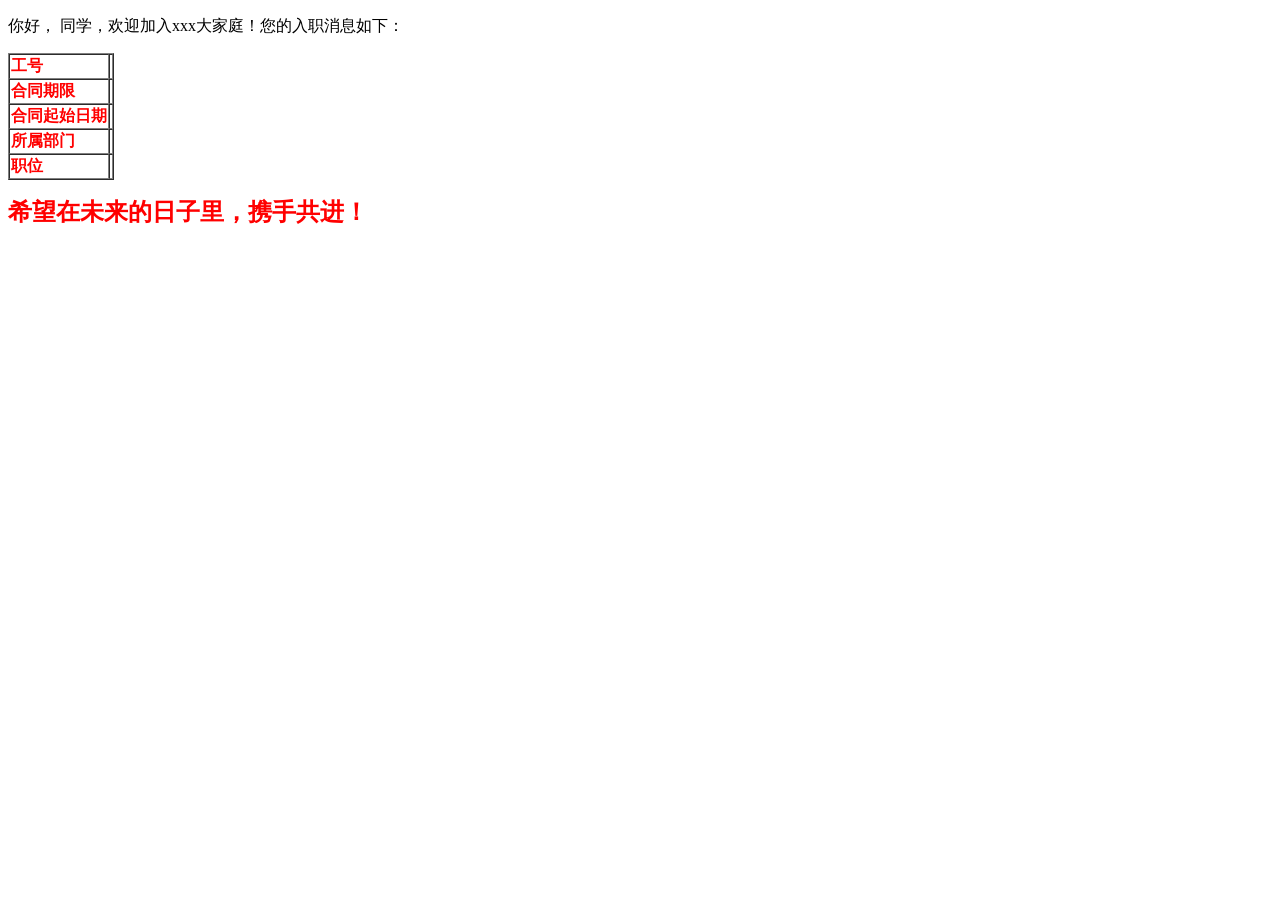
<file: src/main/resources/templates/email.html>
<!DOCTYPE html>
<html lang="en" xmlns:th="http://www.thymeleaf.org">
<head>
    <meta charset="UTF-8">
    <title>Title</title>
</head>
<body>
    <p>你好，
        <span th:text="${name}"></span>同学，欢迎加入xxx大家庭！您的入职消息如下：</p>
    <table border="1" cellspacing="0">
        <tr>
            <td><strong style="color: #F00">工号</strong></td>
            <td th:text="${workId}"></td>
        </tr>
        <tr>
            <td><strong style="color: #F00">合同期限</strong> </td>
            <td th:text="${contractTerm}+'年'"></td>
        </tr>
        <tr>
            <td><strong style="color: #FF0000">合同起始日期</strong> </td>
            <td th:text="${#dates.format(endContract,'yyyy-MM-dd')}"></td>
        </tr>
        <tr>
            <td><strong style="color:#FF0000">所属部门</strong> </td>
            <td th:text="${departmentName}"></td>
        </tr>
        <tr>
            <td><strong style="color: #FF0000">职位</strong> </td>
            <td th:text="${postName}"></td>
        </tr>
    </table>
    <p>
        <strong style="color: #FF0000;font-size: 24px;">
            希望在未来的日子里，携手共进！
        </strong>
    </p>
</body>
</html>
</file>
